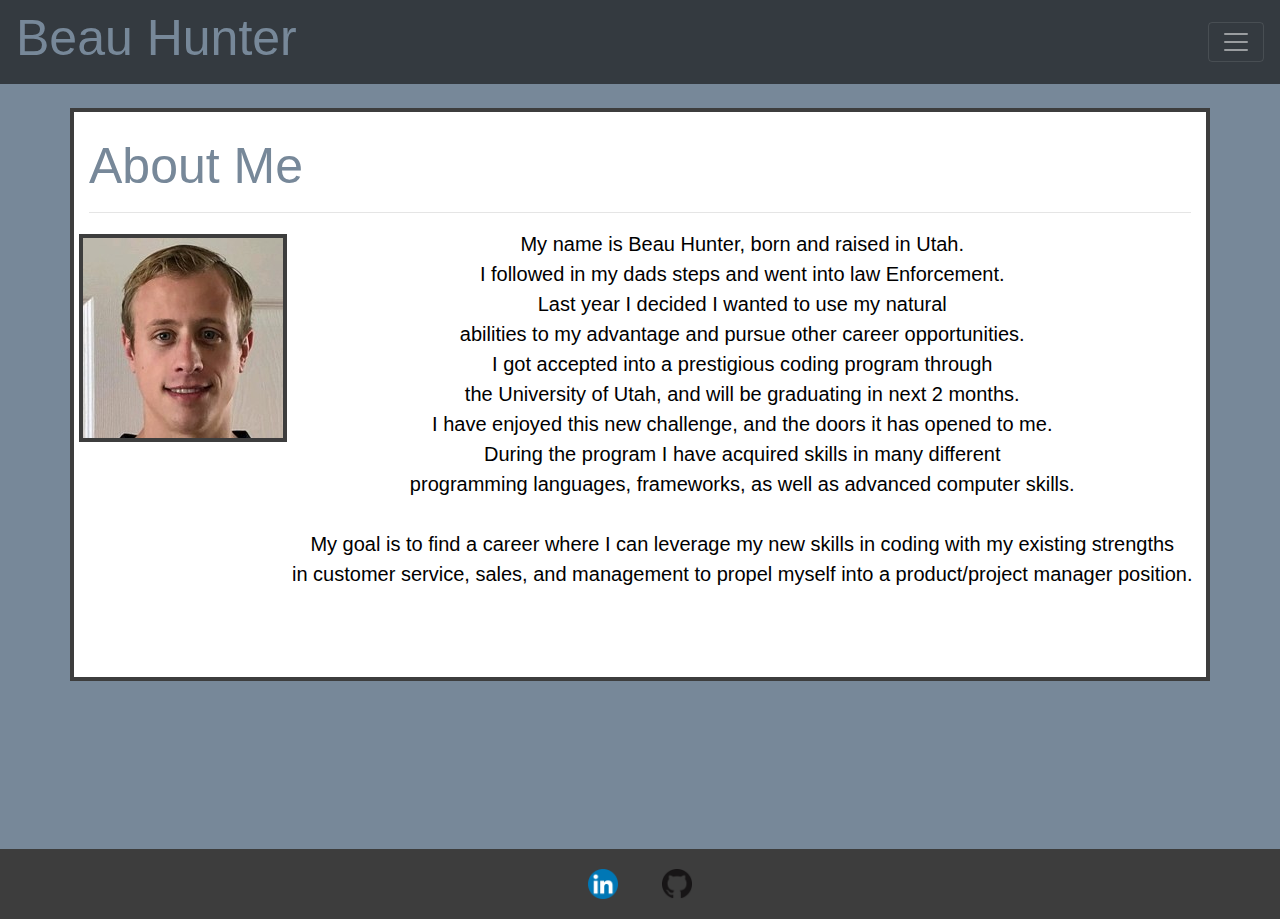
<file: index.html>
<!doctype html>
<html lang="en">

<head>
    <title>About Me</title>
    <!-- Required meta tags -->
    <meta charset="utf-8">
    <meta name="viewport" content="width=device-width, initial-scale=1, shrink-to-fit=no">
    
    <link rel="stylesheet" href="https://maxcdn.bootstrapcdn.com/bootstrap/4.1.3/css/bootstrap.min.css">
    <script src="https://ajax.googleapis.com/ajax/libs/jquery/3.3.1/jquery.min.js"></script>
    <script src="https://cdnjs.cloudflare.com/ajax/libs/popper.js/1.14.3/umd/popper.min.js"></script>
    <script src="https://maxcdn.bootstrapcdn.com/bootstrap/4.1.3/js/bootstrap.min.js"></script>
      <!-- link css -->
    <link rel="stylesheet" href="https://use.fontawesome.com/releases/v5.8.1/css/all.css" integrity="sha384-50oBUHEmvpQ+1lW4y57PTFmhCaXp0ML5d60M1M7uH2+nqUivzIebhndOJK28anvf" crossorigin="anonymous">
    <link rel="stylesheet" href="style.css">
</head>

<body>

        <nav class="navbar navbar-dark bg-dark">
            <h2>Beau Hunter</h2>
    <button class="navbar-toggler" type="button" data-toggle="collapse" data-target="#navbarNavDropdown" aria-controls="navbarNavDropdown" aria-expanded="false" aria-label="Toggle navigation">
      <span class="navbar-toggler-icon"></span>
    </button>
    <div class="collapse navbar-collapse" id="navbarNavDropdown">
      <ul class="navbar-nav ml-auto">
        <li class="nav-item active">
          <a class="nav-link" href="index.html">About Me <span class="sr-only">(current)</span></a>
        </li>
        <li class="nav-item">
          <a class="nav-link" href="portfolio.html">Portfolio</a>
        </li>
        <li class="nav-item">
          <a class="nav-link" href="contact.html">Contact</a>
        </li>
        <li class="nav-item">
                <a class="nav-link" href="resume/Resume2.pdf">Resume</a>
              </li>
      </ul>
    </div>
  </nav><br>
    
    <div class="container">
        <div class="row">
            <div class="col-md-12">
              <br> <h2>About Me</h2> <hr>
            </div>
            <div class="row">
                <div class="col-md-12">
                    <img class="mePic" src="images/me.jpg" alt="Face Picture"> <br>
                </div>
            </div>
                <div class="row">
                <div class="col-md-12">
                   <p>My name is Beau Hunter, born and raised in Utah.<br>
                    I followed in my dads steps and went into law Enforcement.<br>
                    Last year I decided I wanted to use my natural<br> abilities to my advantage and pursue other career opportunities.<br>
                    I got accepted into a prestigious coding program through<br> the University of Utah, and will be graduating in next 2 months. <br>
                    I have enjoyed this new challenge, and the doors it has opened to me.<br>
                    During the program I have acquired skills in many different<br> programming languages, frameworks, as well as advanced computer skills.<br>
                    
               <br> My goal is to find a career where I can leverage my new skills in coding with my existing strengths <br>
                    in customer service, sales, and management to propel myself into a product/project manager position.</p>
                </div><br><br><br>
                </div>
            </div>
       <br><br><br></div>
    
</body><br><br><br><br><br><br><br>
<footer class="col-md-12">
        <a href="https://www.linkedin.com/in/beau-hunter-592bab170/"><img class="icon" src="images/iconfinder_linkedin_834713 (1).png" alt="linkedin icon"></a>
        <a href="https://github.com/BeauSef"><img class="icon" src="images/github.png" alt="github icon"></a>
        
</footer>

</html>
</file>
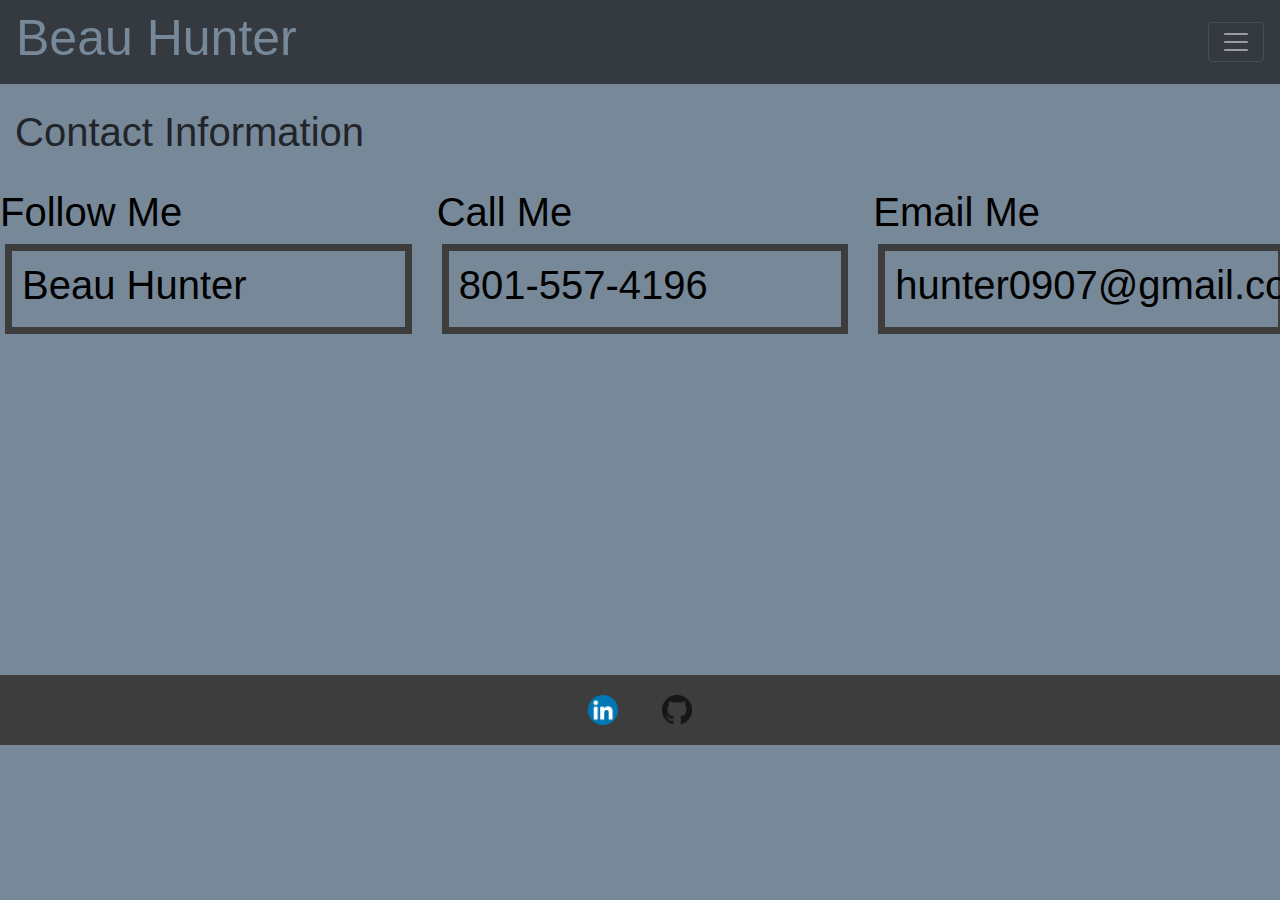
<file: contact.html>
<!doctype html>
<html lang="en">

        <head>
                <title>About Me</title>
                <!-- Required meta tags -->
                <meta charset="utf-8">
                <meta name="viewport" content="width=device-width, initial-scale=1, shrink-to-fit=no">
                
               
            
                <link rel="stylesheet" href="https://maxcdn.bootstrapcdn.com/bootstrap/4.1.3/css/bootstrap.min.css">
                <script src="https://ajax.googleapis.com/ajax/libs/jquery/3.3.1/jquery.min.js"></script>
                <script src="https://cdnjs.cloudflare.com/ajax/libs/popper.js/1.14.3/umd/popper.min.js"></script>
                <script src="https://maxcdn.bootstrapcdn.com/bootstrap/4.1.3/js/bootstrap.min.js"></script>
                  <!-- link css -->
                  <link rel="stylesheet" href="https://use.fontawesome.com/releases/v5.8.1/css/all.css" integrity="sha384-50oBUHEmvpQ+1lW4y57PTFmhCaXp0ML5d60M1M7uH2+nqUivzIebhndOJK28anvf" crossorigin="anonymous">
                  <link rel="stylesheet" href="style.css">
            </head>
            
            <body>
            
                    <nav class="navbar navbar-dark bg-dark">
                            <h2>Beau Hunter</h2>
                    <button class="navbar-toggler" type="button" data-toggle="collapse" data-target="#navbarNavDropdown" aria-controls="navbarNavDropdown" aria-expanded="false" aria-label="Toggle navigation">
                      <span class="navbar-toggler-icon"></span>
                    </button>
                    <div class="collapse navbar-collapse" id="navbarNavDropdown">
                      <ul class="navbar-nav ml-auto">
                        <li class="nav-item active">
                          <a class="nav-link" href="index.html">About Me <span class="sr-only">(current)</span></a>
                        </li>
                        <li class="nav-item">
                          <a class="nav-link" href="portfolio.html">Portfolio</a>
                        </li>
                        <li class="nav-item">
                          <a class="nav-link" href="contact.html">Contact</a>
                        </li>
                        <li class="nav-item">
                                <a class="nav-link" href="https://drive.google.com/file/d/1ExwKb0mqnFfJ_mrPV5fTKB0q7NCmpbMV/view?usp=sharing">Resume</a>
                              </li>
                      </ul>
                    </div>
                  </nav><br>

                  <div id="container">
                      <div class="container-fluid">
                          <h1> Contact Information</h1>
              
                      </div><br>
              
                      <div class=" contact-info">
                          <div class="row">
            
                              <div class="col-md-4">
                                  <h1>Follow Me</h1>
                                  <div class="info">
                                    <h1>Beau Hunter</h1>
                                  </div>
                              </div>
              
                              <div class="col-md-4">
                                  <h1>Call Me</h1>
                                  <div class="info">
                                    <h1>801-557-4196</h1>
                                  </div>
                              </div>

                              <div class="col-md-4">
                                  <h1>Email Me</h1>
                                  <div class="info">
                                    <h1>hunter0907@gmail.com</h1>
                                  </div>
                              </div>
                          </div>
                      </div>
                  </div>
    

    
</body><br><br><br><br><br><br><br><br><br><br><br><br><br><br>
<footer class="col-md-12">
         <a href="https://www.linkedin.com/in/beau-hunter-592bab170/"><img class="icon" src="images/iconfinder_linkedin_834713 (1).png" alt="linkedin icon"></a>
        <a href="https://github.com/BeauSef"><img class="icon" src="images/github.png" alt="github icon"></a>
        
        
</footer>

</html>
</file>
<file: style.css>
h2{
    color: lightslategray;
    font-size: 50px;
}
.row{
    color: black;
}
body{
    background-color:lightslategray;
}

.container {
    background-color: #ffffffff;
    border: 4px solid #3D3D3D ;
}
.index-image{
    float: left;
}
p {
    float:right;
    text-align: center;
    font-size: 20px;
}
footer {
    text-align: center;
    width: 100%;
    position: fixed;
    background-color: #3D3D3D;

}


.icon{
    height: 70px;
    padding: 20px;
}
/* Contact page  */
.btn{
    background-color: #4aaaa5;
}

.image{
    width: 200px;
    height: 200px;
    border: 5px solid#3D3D3D;
}

.mePic{
    border: 4px solid #3D3D3D;
    margin: 5px;
}
.info{
    color:black;
    width: 100%;
      padding: 10px;
      border: 7px solid #3D3D3D ;
      margin: 5px;
  }
</file>
